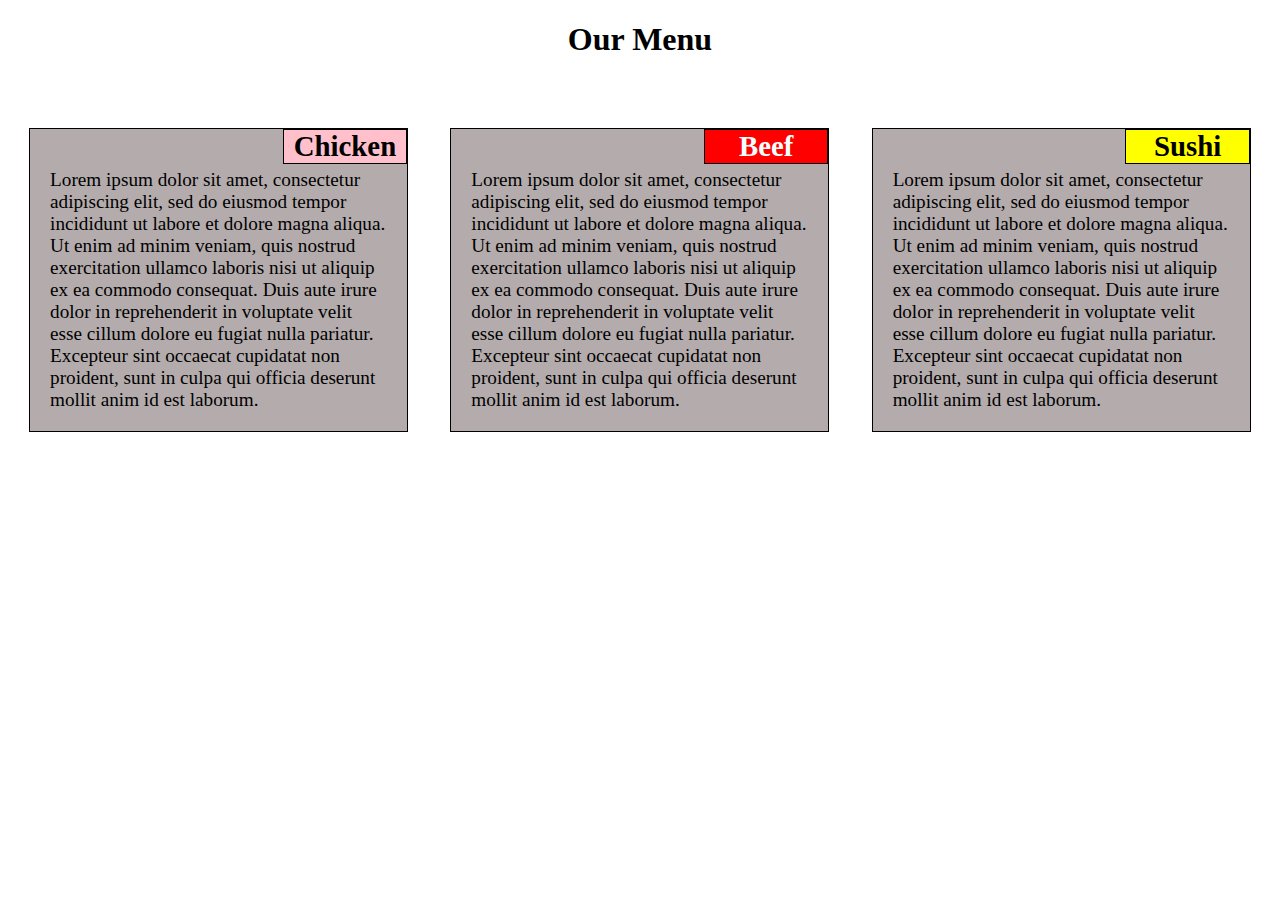
<file: module2-solution/index.html>
<!DOCTYPE html>
<html lang="en">
<head>
    <meta charset="UTF-8">
    <meta http-equiv="X-UA-Compatible" content="IE=edge">
    <meta name="viewport" content="width=device-width, initial-scale=1.0">
    <title>Assignement Solution for Module 2</title>
    <link rel="stylesheet" href="css/style.css">
</head>
<body>
    <h1> Our Menu</h1>
    <section class="row">
        <div class="col-lg-4 col-md-6 col-sm-12">
            <p class="relative"> 
                Lorem ipsum dolor sit amet, consectetur adipiscing elit, sed do eiusmod tempor incididunt ut labore et dolore magna aliqua. Ut enim ad minim veniam, quis nostrud exercitation ullamco laboris nisi ut aliquip ex ea commodo consequat. Duis aute irure dolor in reprehenderit in voluptate velit esse cillum dolore eu fugiat nulla pariatur. Excepteur sint occaecat cupidatat non proident, sunt in culpa qui officia deserunt mollit anim id est laborum.
                <span id="Chiken">
                    Chicken
                </span>
            </p>
        </div>
    </section>
    <section class="row"> 
        <div class="col-lg-4 col-md-6 col-sm-12">
            <p class="relative"> 
                Lorem ipsum dolor sit amet, consectetur adipiscing elit, sed do eiusmod tempor incididunt ut labore et dolore magna aliqua. Ut enim ad minim veniam, quis nostrud exercitation ullamco laboris nisi ut aliquip ex ea commodo consequat. Duis aute irure dolor in reprehenderit in voluptate velit esse cillum dolore eu fugiat nulla pariatur. Excepteur sint occaecat cupidatat non proident, sunt in culpa qui officia deserunt mollit anim id est laborum.
                <span id="Beef">
                    Beef
                </span>
            </p>
        </div>
    </section>
    <section> 
        <div class="col-lg-4 col-md-12 col-sm-12">
            <p id="line" class="relative"> 
                Lorem ipsum dolor sit amet, consectetur adipiscing elit, sed do eiusmod tempor incididunt ut labore et dolore magna aliqua. Ut enim ad minim veniam, quis nostrud exercitation ullamco laboris nisi ut aliquip ex ea commodo consequat. Duis aute irure dolor in reprehenderit in voluptate velit esse cillum dolore eu fugiat nulla pariatur. Excepteur sint occaecat cupidatat non proident, sunt in culpa qui officia deserunt mollit anim id est laborum.
                <span id="Sushi">
                    Sushi
                </span>
            </p>
        </div>
    </section>
</body>
</html>
</file>
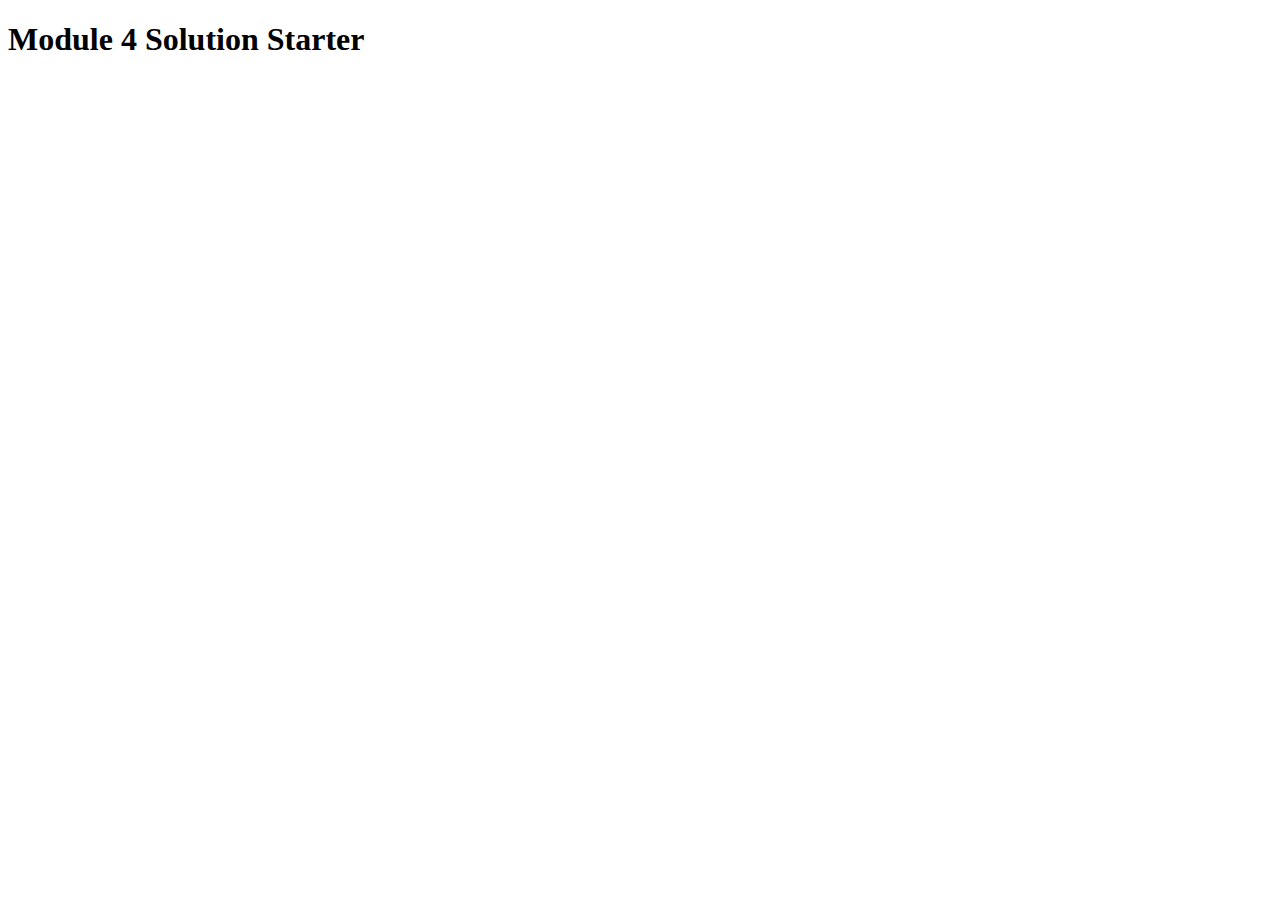
<file: module4-solution/index.html>
<!DOCTYPE html>
<html>
<head>
  <meta charset="utf-8">
  <title>Module 4 Solution Starter</title>
  <script src="SpeakHello.js"></script>
  <script src="SpeakGoodBye.js"></script>
  <script src="script.js"></script>
</head>
<body>
  <h1>Module 4 Solution Starter</h1>
</body>
</html>
</file>
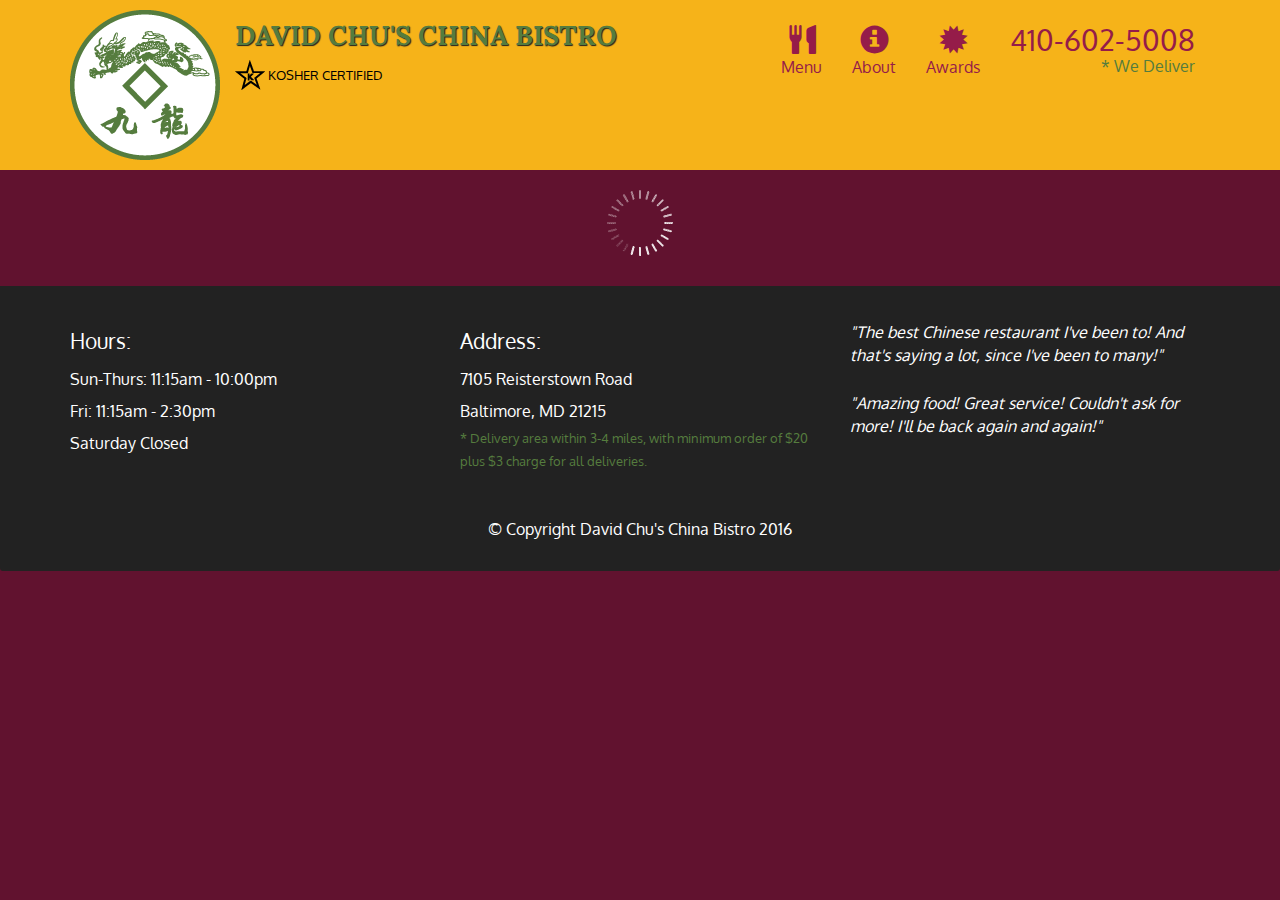
<file: module5-solution/index.html>
<!doctype html>
<html lang="en">
  <head>
    <meta charset="utf-8">
    <meta http-equiv="X-UA-Compatible" content="IE=edge">
    <meta name="viewport" content="width=device-width, initial-scale=1">
    <title>David Chu's China Bistro</title>
    <link rel="stylesheet" href="css/bootstrap.min.css">
    <link rel="stylesheet" href="css/styles.css">
    <link href='https://fonts.googleapis.com/css?family=Oxygen:400,300,700' rel='stylesheet' type='text/css'>
    <link href='https://fonts.googleapis.com/css?family=Lora' rel='stylesheet' type='text/css'>
  </head>
<body>
  <header>
    <nav id="header-nav" class="navbar navbar-default">
      <div class="container">
        <div class="navbar-header">
          <a href="index.html" class="pull-left visible-md visible-lg">
            <div id="logo-img" alt="Logo image"></div>
          </a>

          <div class="navbar-brand">
            <a href="index.html"><h1>David Chu's China Bistro</h1></a>
            <p>
              <img src="images/star-k-logo.png" alt="Kosher certification">
              <span>Kosher Certified</span>
            </p>
          </div>

          <button id="navbarToggle" type="button" class="navbar-toggle collapsed" data-toggle="collapse" data-target="#collapsable-nav" aria-expanded="false">
            <span class="sr-only">Toggle navigation</span>
            <span class="icon-bar"></span>
            <span class="icon-bar"></span>
            <span class="icon-bar"></span>
          </button>
        </div>
        
        <div id="collapsable-nav" class="collapse navbar-collapse">
           <ul id="nav-list" class="nav navbar-nav navbar-right">
            <li id="navHomeButton" class="visible-xs active">
              <a href="index.html">
                <span class="glyphicon glyphicon-home"></span> Home</a>
            </li>
            <li id="navMenuButton">
              <a href="#" onclick="$dc.loadMenuCategories();">
                <span class="glyphicon glyphicon-cutlery"></span><br class="hidden-xs"> Menu</a>
            </li>
            <li>
              <a href="#">
                <span class="glyphicon glyphicon-info-sign"></span><br class="hidden-xs"> About</a>
            </li>
            <li>
              <a href="#">
                <span class="glyphicon glyphicon-certificate"></span><br class="hidden-xs"> Awards</a>
            </li>
            <li id="phone" class="hidden-xs">
              <a href="tel:410-602-5008">
                <span>410-602-5008</span></a><div>* We Deliver</div>
            </li>
          </ul><!-- #nav-list -->
        </div><!-- .collapse .navbar-collapse -->
      </div><!-- .container -->
    </nav><!-- #header-nav -->
  </header>

  <div id="call-btn" class="visible-xs">
    <a class="btn" href="tel:410-602-5008">
    <span class="glyphicon glyphicon-earphone"></span>
    410-602-5008
    </a>
  </div>
  <div id="xs-deliver" class="text-center visible-xs">* We Deliver</div>

  <div id="main-content" class="container"></div>

  <footer class="panel-footer">
    <div class="container">
      <div class="row">
        <section id="hours" class="col-sm-4">
          <span>Hours:</span><br>
          Sun-Thurs: 11:15am - 10:00pm<br>
          Fri: 11:15am - 2:30pm<br>
          Saturday Closed
          <hr class="visible-xs">
        </section>
        <section id="address" class="col-sm-4">
          <span>Address:</span><br>
          7105 Reisterstown Road<br>
          Baltimore, MD 21215
          <p>* Delivery area within 3-4 miles, with minimum order of $20 plus $3 charge for all deliveries.</p>
          <hr class="visible-xs">
        </section>
        <section id="testimonials" class="col-sm-4">
          <p>"The best Chinese restaurant I've been to! And that's saying a lot, since I've been to many!"</p>
          <p>"Amazing food! Great service! Couldn't ask for more! I'll be back again and again!"</p>
        </section>
      </div>
      <div class="text-center">&copy; Copyright David Chu's China Bistro 2016</div>
    </div>
  </footer>

  <!-- jQuery (Bootstrap JS plugins depend on it) -->
  <script src="js/jquery-2.1.4.min.js"></script>
  <script src="js/bootstrap.min.js"></script>
  <script src="js/ajax-utils.js"></script>
  <script src="js/script.js"></script>
</body>
</html>
</file>
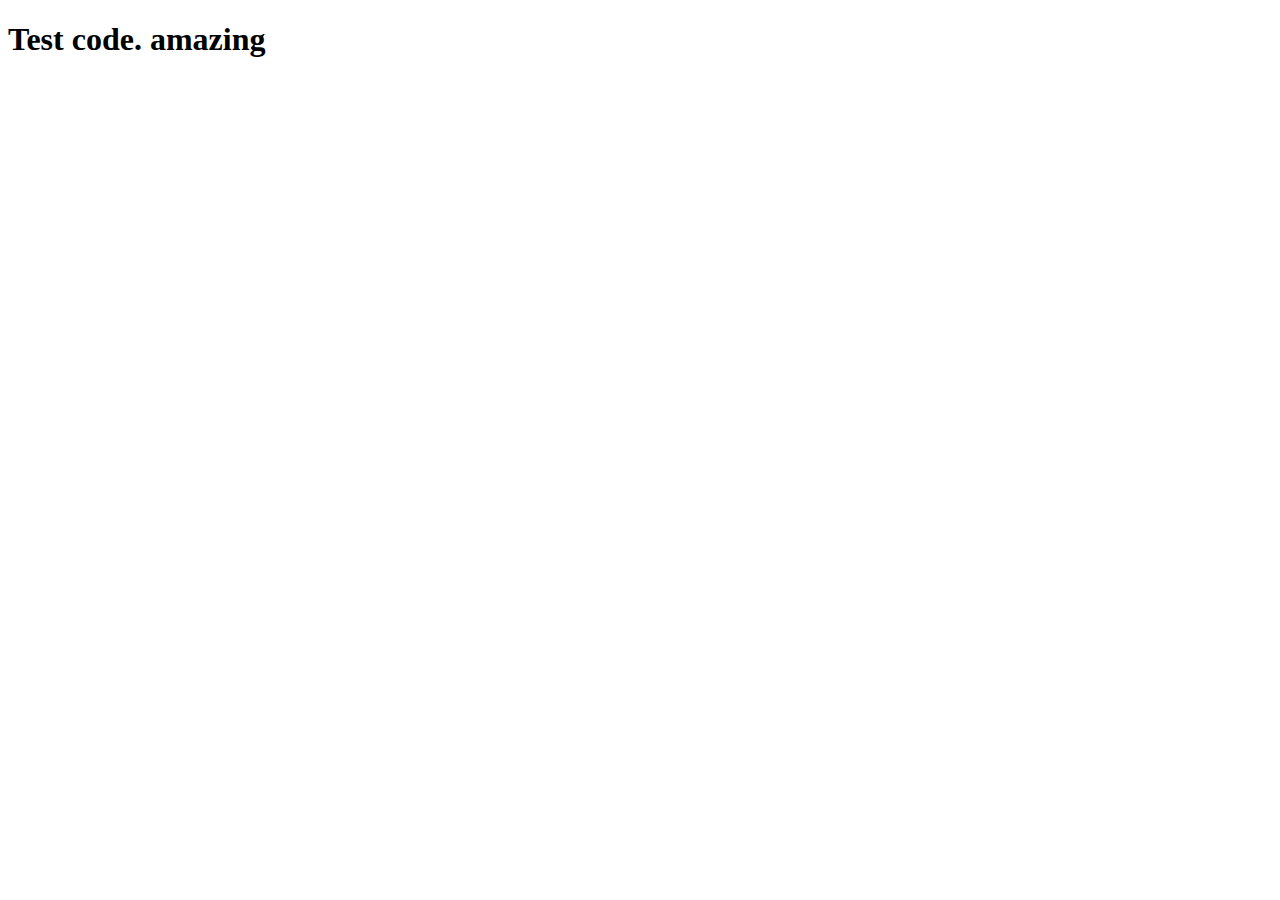
<file: site/index.html>
<!DOCTYPE html>
<html lang="en">
<head>
    <meta charset="UTF-8">
    <meta http-equiv="X-UA-Compatible" content="IE=edge">
    <meta name="viewport" content="width=device-width, initial-scale=1.0">
    <title>Hello coursera</title>
</head>
<body>
    <h1>Test code. amazing</h1>
</body>
</html>
</file>
<file: module2-solution/css/style.css>
h1{
    text-align: center;
    margin-bottom: 50px;
}
* {
    box-sizing: border-box;
}
.row {
    width: 100%;
}
p{
    border: 1px solid black;
    background-color:rgb(180, 172, 172) ;
    font-size: 120%;
    padding: 40px 20px 20px 20px;
    height: auto;
    width: 90%;
    margin-bottom: 3%;
    margin-right: auto;
    margin-left: auto;
}
@media (min-width:992px){
    .col-lg-1,.col-lg-2,.col-lg-3,.col-lg-4,.col-lg-5,.col-lg-6,.col-lg-7,.col-lg-8,.col-lg-9,.col-lg-10,.col-lg-11,.col-lg-12{
        float:left
    }
    .col-lg-1{
        width:8,33%;
    }
    .col-lg-2 {
        width: 16.66%;
    }
    .col-lg-3 {
        width: 25%;
    }
    .col-lg-4 {
        width: 33.33%;
    }
    .col-lg-5 {
        width: 41.66%;
    }
      .col-lg-6 {
        width: 50%;
    }
    .col-lg-7 {
        width: 58.33%;
    }
    .col-lg-8 {
        width: 66.66%;
    }
    .col-lg-9 {
        width: 74.99%;
    }
    .col-lg-10 {
        width: 83.33%;
    }
    .col-lg-11 {
        width: 91.66%;
    }
    .col-lg-12 {
        width: 100%;
    }
}
@media (min-width:768px) and (max-width:991px) {
    .col-md-1, .col-md-2, .col-md-3, .col-md-4, .col-md-5, .col-md-6, .col-md-7, .col-md-8, .col-md-9, .col-md-10, .col-md-11, .col-md-12 {
        float: left;
    }
    .col-md-1 {
        width: 8.33%;
    }
    .col-md-2 {
        width: 16.66%;
    }
    .col-md-3 {
        width: 25%;
    }
    .col-md-4 {
        width: 33.33%;
    }
    .col-md-5 {
        width: 41.66%;
    }
    .col-md-6 {
        width: 50%;
    }
    .col-md-7 {
        width: 58.33%;
    }
    .col-md-8 {
        width: 66.66%;
    }
    .col-md-9 {
        width: 74.99%;
    }
    .col-md-10 {
        width: 83.33%;
    }
    .col-md-11 {
        width: 91.66%;
    }
    .col-md-12 {
        width: 100%;
    }
    #line{
        width: 95%;
    }
}
@media (max-width:767px) {
    .col-sm-1, .col-sm-2, .col-sm-3, .col-sm-4, .col-sm-5, .col-sm-6, .col-sm-7, .col-sm-8, .col-sm-9, .col-sm-10, .col-sm-11, .col-sm-12 {
        float: left;
    }
    .col-sm-1 {
        width: 8.33%;
    }
    .col-sm-2 {
        width: 16.66%;
    }
    .col-sm-3 {
        width: 25%;
    }
    .col-sm-4 {
        width: 33.33%;
    }
    .col-sm-5 {
        width: 41.66%;
    }
    .col-sm-6 {
        width: 50%;
    }
    .col-sm-7 {
        width: 58.33%;
    }
    .col-sm-8 {
        width: 66.66%;
    }
    .col-sm-9 {
        width: 74.99%;
    }
    .col-sm-10 {
        width: 83.33%;
    }
    .col-sm-11 {
        width: 91.66%;
    }
    .col-sm-12 {
        width: 100%;
    }
}
.relative{
    position: relative;
}
#Chiken{
    position: absolute;
    top: 0;
    right: 0;
    border: 1px solid black ;
    background-color: pink;
    width: 33%;
    text-align: center;
    font-weight: bold;
    font-size: 150%;
}
#Beef{
    position: absolute;
    top: 0;
    right: 0;
    border: 1px solid black ;
    background-color: red;
    color: azure;
    width: 33%;
    text-align: center;
    font-weight: bold;
    font-size: 150%;
}
#Sushi{
    position: absolute;
    top: 0;
    right: 0;
    border: 1px solid black ;
    background-color: yellow;
    width: 33%;
    text-align: center;
    font-weight: bold;
    font-size: 150%;
}
</file>
<file: module5-solution/css/styles.css>
body {
  font-size: 16px;
  color: #fff;
  background-color: #61122f;
  font-family: 'Oxygen', sans-serif;
}

/** HEADER **/
#header-nav {
  background-color: #f6b319;
  border-radius: 0;
  border: 0;
}

#logo-img {
  background: url('../images/restaurant-logo_large.png') no-repeat;
  width: 150px;
  height: 150px;
  margin: 10px 15px 10px 0;
}

.navbar-brand {
  padding-top: 25px;
}
.navbar-brand h1 { /* Restaurant name */
  font-family: 'Lora', serif;
  color: #557c3e;
  font-size: 1.5em;
  text-transform: uppercase;
  font-weight: bold;
  text-shadow: 1px 1px 1px #222;
  margin-top: 0;
  margin-bottom: 0;
  line-height: .75;
}
.navbar-brand a:hover, .navbar-brand a:focus {
  text-decoration: none;
}
.navbar-brand p { /* Kosher cert */
  color: #000;
  text-transform: uppercase;
  font-size: .7em;
  margin-top: 15px;
}
.navbar-brand p span { /* Star-K */
  vertical-align: middle;
}

#nav-list {
  margin-top: 10px;
}
#nav-list a {
  color: #951C49;
  text-align: center;
}
#nav-list a:hover {
  background: #E7E7E7;
}
#nav-list a span {
  font-size: 1.8em;
}

#phone {
  margin-top: 5px;
}
#phone a { /* Phone number */
  text-align: right;
  padding-bottom: 0;
}
#phone div { /* We Deliver */
  color: #557c3e;
  text-align: right;
  padding-right: 15px;
}

.navbar-header button.navbar-toggle, .navbar-header .icon-bar {
  border: 1px solid #61122f;
}
.navbar-header button.navbar-toggle {
  clear: both;
  margin-top: -30px;
}
/* END HEADER */

/* FOOTER */
.panel-footer {
  margin-top: 30px;
  padding-top: 35px;
  padding-bottom: 30px;
  background-color: #222;
  border-top: 0;
}
.panel-footer div.row {
  margin-bottom: 35px;
}
#hours, #address {
  line-height: 2;
}
#hours > span, #address > span {
  font-size: 1.3em;
}
#address p {
  color: #557c3e;
  font-size: .8em;
  line-height: 1.8;
}
#testimonials {
  font-style: italic;
}
#testimonials p:nth-child(2) {
  margin-top: 25px;
}
/* END FOOTER */



/* HOME PAGE */
.container .jumbotron {
  box-shadow: 0 0 50px #3F0C1F;
  border: 2px solid #3F0C1F;
}

#menu-tile, #specials-tile, #map-tile {
  height: 250px;
  width: 100%;
  margin-bottom: 15px;
  position: relative;
  border: 2px solid #3F0C1F;
  overflow: hidden;
}
#menu-tile:hover, #specials-tile:hover, #map-tile:hover {
  box-shadow: 0 1px 5px 1px #cccccc;
}
#menu-tile {
  background: url('../images/menu-tile.jpg') no-repeat;
  background-position: center;
}
#specials-tile {
  background: url('../images/specials-tile.jpg') no-repeat;
  background-position: center;
}
#menu-tile span, #specials-tile span, #map-tile span {
  position: absolute;
  bottom: 0;
  right: 0;
  width: 100%;
  text-align: center;
  font-size: 1.6em;
  text-transform: uppercase;
  background-color: #000;
  color: #fff;
  opacity: .8;
}
/* END HOME PAGE */

/* MENU CATEGORIES PAGE */
.category-tile { 
  position: relative;
  border: 2px solid #3F0C1F;
  overflow: hidden;
  width: 200px;
  height: 200px;
  margin: 0 auto 15px;
}
.category-tile span {
  position: absolute;
  bottom: 0;
  right: 0;
  width: 100%;
  text-align: center;
  font-size: 1.2em;
  text-transform: uppercase;
  background-color: #000;
  color: #fff;
  opacity: .8;
}
.category-tile:hover {
  box-shadow: 0 1px 5px 1px #cccccc;
}

#menu-categories-title + div {
  margin-bottom: 50px;
}
/* END MENU CATEGORIES PAGE */

/* SINGLE CATEGORY PAGE */
.menu-item-tile {
  margin-bottom: 25px;
}
.menu-item-tile hr {
  width: 80%;
}
.menu-item-tile .menu-item-price {
  font-size: 1.1em;
  text-align: right;
  margin-top: -15px;
  margin-right: -15px;
}
.menu-item-tile .menu-item-price span {
  font-size: .6em;
}
.menu-item-photo {
  position: relative;
  border: 2px solid #3F0C1F; 
  overflow: hidden;
  padding: 0;
  margin-right: -15px;
  margin-left: auto;
  margin-bottom: 20px;
  max-width: 250px;
}
.menu-item-photo div {
  position: absolute;
  bottom: 0;
  right: 0;
  width: 80px;
  background-color: #557c3e;
  text-align: center;
}
.menu-item-description {
  padding-right: 30px;
}
h3.menu-item-title {
  margin: 0 0 10px;
}
.menu-item-details {
  font-size: .9em;
  font-style: italic;
}
/* END SINGLE CATEGORY PAGE */


/********** Large devices only **********/
@media (min-width: 1200px) {
  .container .jumbotron {
    background: url('../images/jumbotron_1200.jpg') no-repeat;
    height: 675px;
  }
}

/********** Medium devices only **********/
@media (min-width: 992px) and (max-width: 1199px) {
  /* Header */
  #logo-img {
    background: url('../images/restaurant-logo_medium.png') no-repeat;
    width: 100px;
    height: 100px;
    margin: 5px 5px 5px 0;
  }
  /* End Header */

  /* Home Page */
  .container .jumbotron {
    background: url('../images/jumbotron_992.jpg') no-repeat;
    height: 558px;
  }
  /* End Home Page */
}

/********** Small devices only **********/
@media (min-width: 768px) and (max-width: 991px) {
  /* Home Page */
  .container .jumbotron {
    background: url('../images/jumbotron_768.jpg') no-repeat;
    height: 432px;
  }
  /* End Home Page */
}

/********** Extra small devices only **********/
@media (max-width: 767px) {
  /* Header */
  .navbar-brand {
    padding-top: 10px;
    height: 80px;
  }
  .navbar-brand h1 { /* Restaurant name */
    padding-top: 10px;
    font-size: 5vw; /* 1vw = 1% of viewport width */
  }
  .navbar-brand p { /* Kosher cert */
    font-size: .6em;
    margin-top: 12px;
  }
  .navbar-brand p img { /* Star-K */
    height: 20px;
  }

  #collapsable-nav a { /* Collapsed nav menu text */
    font-size: 1.2em;
  }
  #collapsable-nav a span { /* Collapsed nav menu glyph */
    font-size: 1em;
    margin-right: 5px;
  }

  #call-btn > a {
    font-size: 1.5em;
    display: block;
    margin: 0 20px;
    padding: 10px;
    border: 2px solid #fff;
    background-color: #f6b319;
    color: #951c49;
  }
  #xs-deliver {
    margin-top: 5px;
    font-size: .7em;
    letter-spacing: .1em;
    text-transform: uppercase;
  }
  /* End Header */

  /* Footer */
  .panel-footer section {
    margin-bottom: 30px;
    text-align: center;
  }
  .panel-footer section:nth-child(3) {
    margin-bottom: 0; /* margin already exists on the whole row */
  }
  .panel-footer section hr {
    width: 50%;
  }
  /* End Footer */

  /* Home Page */
  .container .jumbotron {
    margin-top: 30px;
    padding: 0;
  }
  #menu-tile, #specials-tile {
    width: 360px;
    margin: 0 auto 15px;
  }

  .menu-item-photo {
    margin-right: auto;
  }
  .menu-item-tile .menu-item-price {
    text-align: center;
  }
  .menu-item-description {
    text-align: center;;
  }
}


/********** Super extra small devices Only :-) (e.g., iPhone 4) **********/
@media (max-width: 479px) {
  /* Header */
  .navbar-brand h1 { /* Restaurant name */
    padding-top: 5px;
    font-size: 6vw;
  }
  /* End Header */
  
  /* Home page */
  #menu-tile, #specials-tile {
    width: 280px;
    margin: 0 auto 15px;
  }

  .col-xxs-12 {
    position: relative;
    min-height: 1px;
    padding-right: 15px;
    padding-left: 15px;
    float: left;
    width: 100%;
  }
}
</file>
